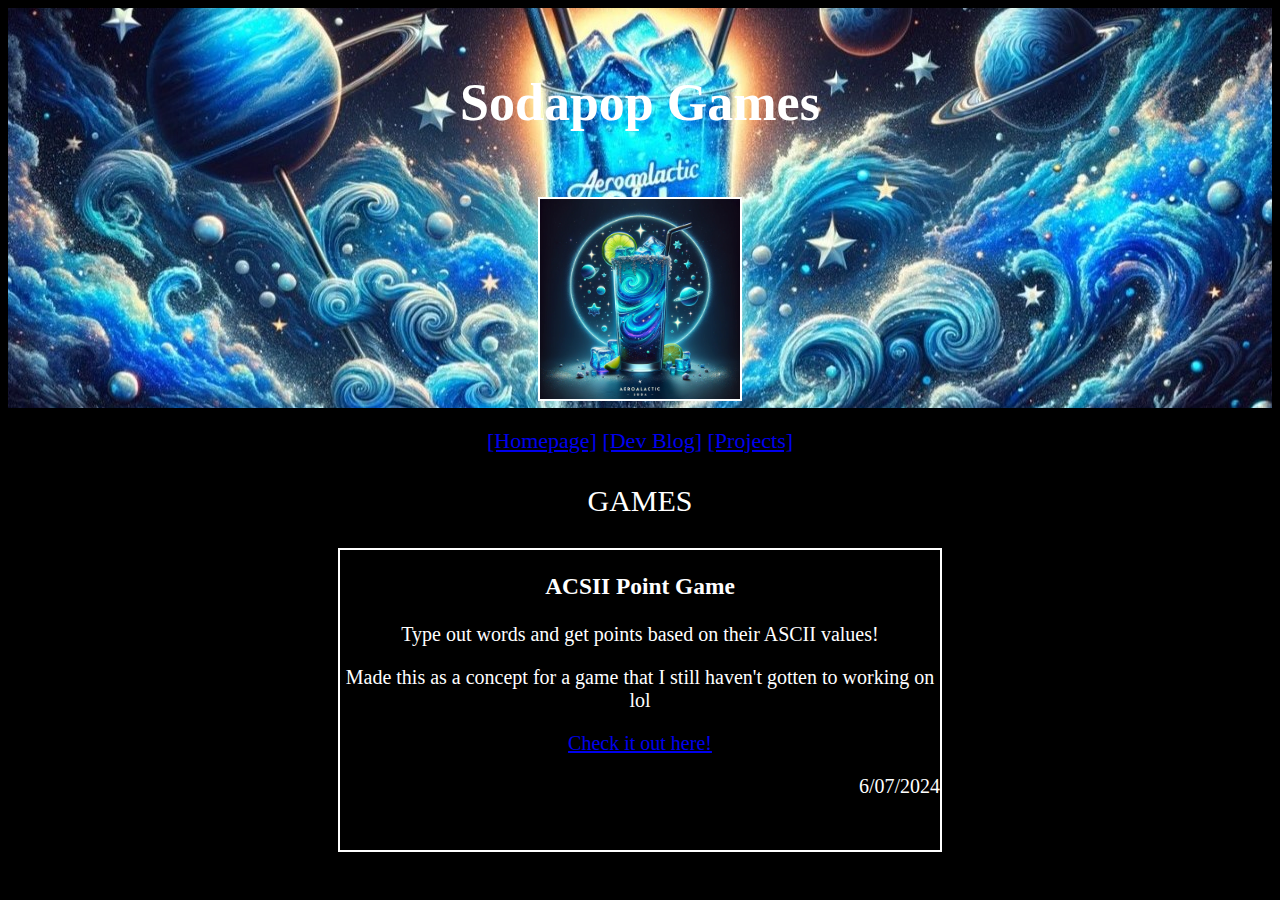
<file: games.html>
<!DOCTYPE html>
<html>
  <head>
    <title>Sodapop Galaxy</title>

    <link rel="stylesheet" type="text/css" href="web.css">

  </head>
  
  <body>
    <header>
        <br><h1>Sodapop Games</h1><br>
        <img src="Sodapop_Logo.jpg" class="Logo">
    </header>

    <nav>
      <a href="https://aerogalacticsodapop.github.io">[Homepage]</a>
      <a href="blog.html">[Dev Blog]</a>
      <a href="projects.html">[Projects]</a>
    </nav>

    <p style = font-size:30px;text-align:center>GAMES</p>
    <article>
      <h3>ACSII Point Game</h3>
      <p>Type out words and get points based on their ASCII values!</p>
      <p>Made this as a concept for a game that I still haven't gotten to working on lol</p>
      <p><a href="wordpointgame.html">Check it out here!</a></p>
      <p style="text-align: right;">6/07/2024</p>
    </article>

  </body>

</html>
</file>
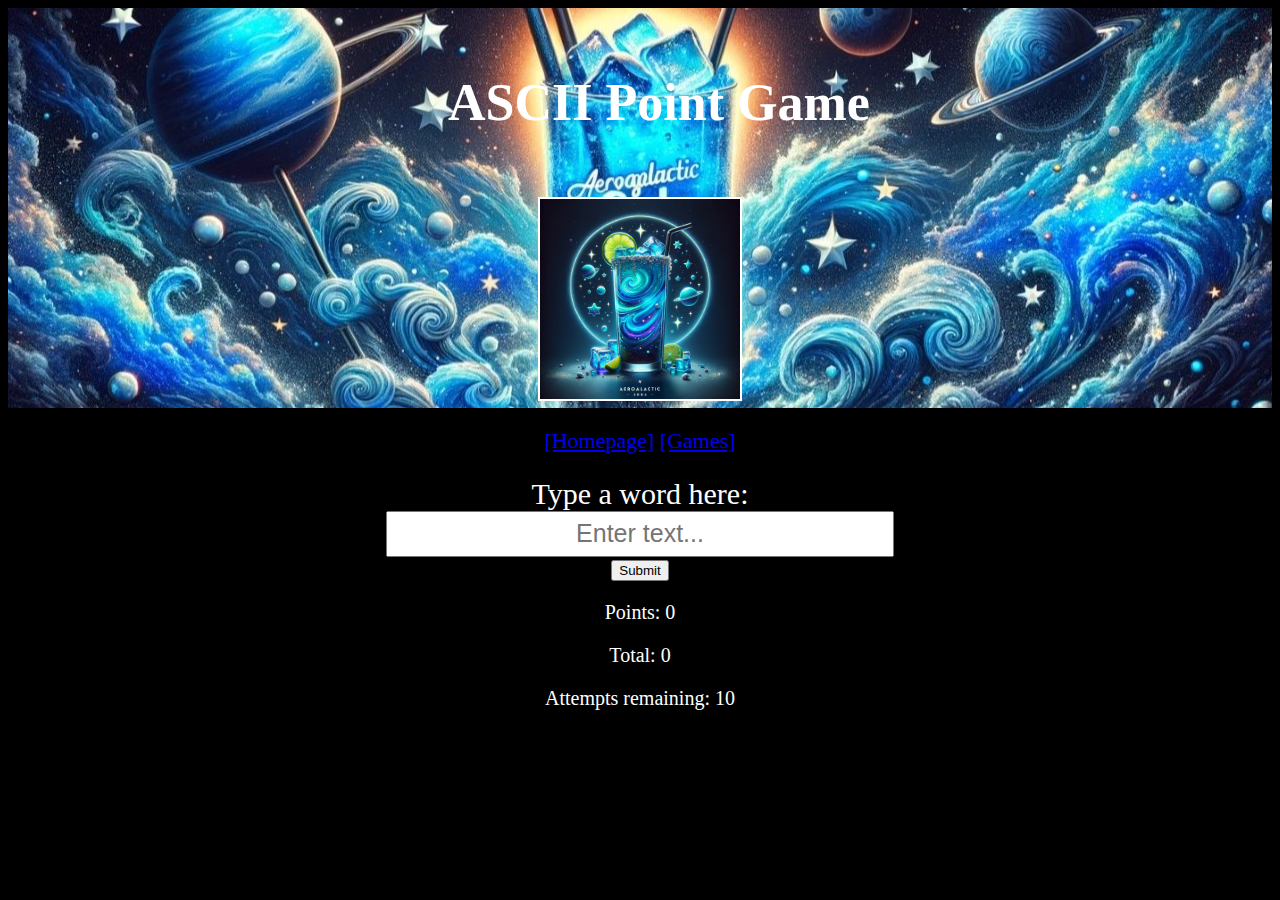
<file: wordpointgame.html>
<!DOCTYPE html>
<html>
  <head>
    <title>Sodapop Galaxy</title>

    <link rel="stylesheet" type="text/css" href="web.css">

    <script src="wordpointgame.js"></script>

  </head>
  
  <body>
    <header>
        <br><h1 style="margin-left: 3%;">ASCII Point Game</h1><br>
        <img src="Sodapop_Logo.jpg" class="Logo">
    </header>

    <nav>
      <a href="https://aerogalacticsodapop.github.io">[Homepage]</a>
      <a href="games.html">[Games]</a>
    </nav>
    <br>
    <div style="text-align: center;">
        <form id= "form">
            Type a word here: <br><input type="text" id="input" placeholder="Enter text...">
        </form>
        <button id="button" onclick="convert_and_display()">Submit</button>
        <p id="points">Points: 0</p>
        <p id="total">Total: 0</p>
        <p id="attempts">Attempts remaining: 10</p>
    </div>

  </body>

</html>
</file>
<file: web.css>
header{
    text-align: center;
    background-image: url("sodapop_banner.jpg");
    background-size: 750px contain;
    background-repeat: repeat no-repeat;
    font-size: 130%;
    background-position: center;
}

body{
    background-color: black;
    font-size: 20px;
    color: white;
    background-image: url('');
    background-repeat: no-repeat;
    background-attachment: fixed;
    background-size: cover;
}

nav{
    padding-top: 20px;
    text-align: center;
    font-size: 110%;
}

.Logo{
    border-width: 2px;
    border-style: solid;
    border-color: white;
    height:200px;
    width:200px;
}

article{
    height: 300px;
    width: 600px;
    overflow: auto;
    margin-top: 15px;
    margin-left: auto;
    margin-right: auto;
    text-align: center;
    border-width: 2px;
    border-style: solid;
    border-color: white;
}

form{
    font-size: 30px;
}

input{
    height: 40px;
    width: 500px;
    font-size: 25px;
    text-align: center;
}
</file>
